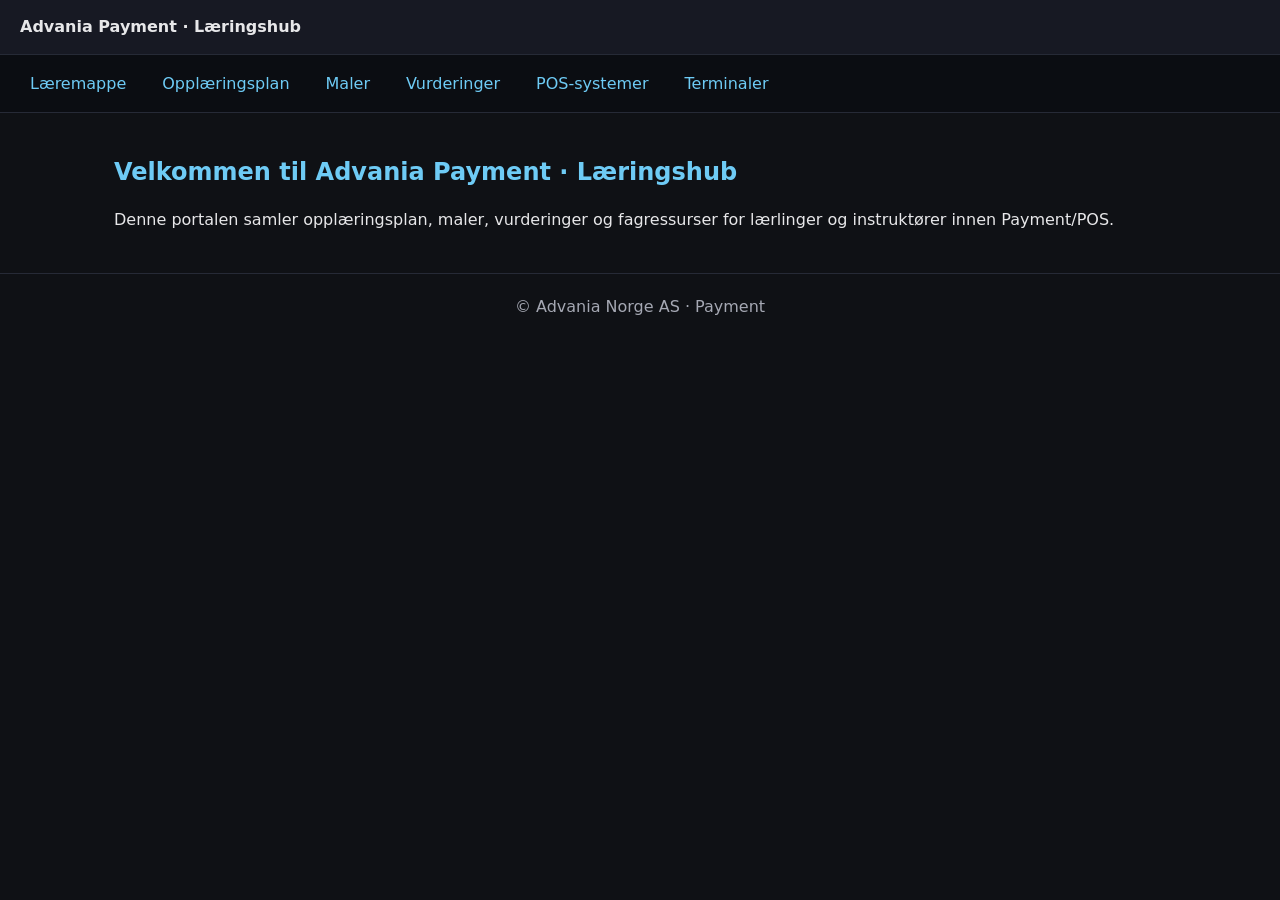
<file: index.html>
<!DOCTYPE html><html lang="no"><head>
<meta charset="UTF-8"><meta name="viewport" content="width=device-width, initial-scale=1" />
<title>Advania Payment · Læringshub</title>
<link rel="stylesheet" href="style.css"></head>
<body>
<header class="header"><div class="brand">Advania Payment · Læringshub</div></header>
<nav class="nav">
  <a href="Laremappe/index.html">Læremappe</a>
  <a href="Opplaeringsplan/index.html">Opplæringsplan</a>
  <a href="Maler/index.html">Maler</a>
  <a href="Vurderinger/index.html">Vurderinger</a>
  <a href="POS/index.html">POS-systemer</a>
  <a href="Terminaler/index.html">Terminaler</a>
</nav>
<main class="container">
  <section>
    <h1>Velkommen til Advania Payment · Læringshub</h1>
    <p>Denne portalen samler opplæringsplan, maler, vurderinger og fagressurser for lærlinger og instruktører innen Payment/POS.</p>
  </section>
</main>
<footer class="footer">© Advania Norge AS · Payment</footer>
</body></html>
</file>
<file: style.css>
/* Dark mode Advania */
:root{--bg:#0f1115;--panel:#171923;--ink:#e7e7e9;--muted:#a5a8b3;--brand:#6ecbf5;--accent:#2b8fb5;--border:#262a36}
*{box-sizing:border-box}
body{margin:0;background:var(--bg);color:var(--ink);font:16px/1.6 system-ui,-apple-system,Segoe UI,Roboto,Ubuntu,Arial}
.header{background:var(--panel);border-bottom:1px solid var(--border);padding:14px 20px}
.brand{color:var(--ink);font-weight:600}
.nav{display:flex;gap:16px;flex-wrap:wrap;align-items:center;padding:10px 20px;background:#0b0d12;border-bottom:1px solid var(--border)}
.nav a{color:var(--brand);text-decoration:none;padding:6px 10px;border-radius:6px}
.nav a:hover{background:var(--panel)}
.container{max-width:1100px;margin:0 auto;padding:24px}
.card{background:var(--panel);border:1px solid var(--border);border-radius:10px;padding:18px;margin:14px 0}
h1,h2,h3{color:var(--brand);line-height:1.25}
ul{padding-left:18px}
pre{background:#0b0d12;border:1px solid var(--border);padding:12px;border-radius:8px;overflow:auto}
.table{width:100%;border-collapse:collapse;border:1px solid var(--border)}
.table th,.table td{border:1px solid var(--border);padding:10px;text-align:left}
.footer{padding:20px;border-top:1px solid var(--border);text-align:center;color:var(--muted)}
.badge{display:inline-block;background:#0b0d12;border:1px solid var(--border);padding:2px 8px;border-radius:999px;color:var(--muted);font-size:12px}
</file>
